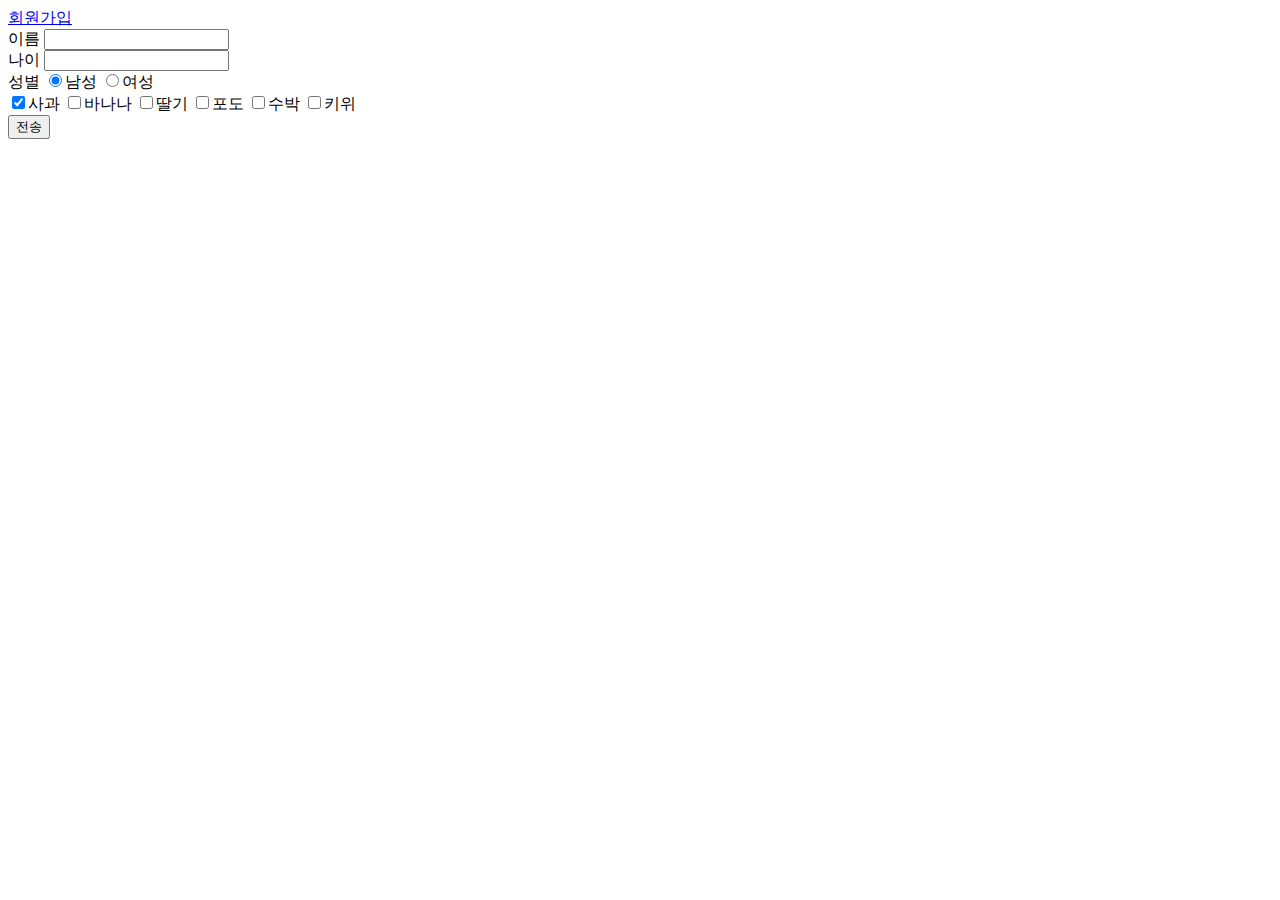
<file: ch1/src/main/webapp/index.html>
<!DOCTYPE html>
<html>
<head>
<meta charset="UTF-8">
<title>Insert title here</title>
</head>
<body>

<a href="/user/register.html">회원가입</a>
<a></a>
<a href=""></a>

<!-- method 생략가능 (default : get) -->

<!--<form action="get.jsp" method="get">-->


<form action="get.jsp" method="post">


<div>
<label for = "">이름</label>
<input type = "text" name ="username"/>
</div>

<div>
<label for = "">나이</label>
<input type = "text" name ="age"/>
</div>


     <div>
        <label for="gender">성별</label>
        <input type="radio" name="gender" id="" value="남성" checked = "checked"/>남성
        <input type="radio" name="gender" id="" value="여성"/>여성
      </div>
      <div>
        <input type="checkbox" name="fruits" id="" value="사과" checked = "checked"/>사과
        <input type="checkbox" name="fruits" id="" value="바나나"/>바나나
        <input type="checkbox" name="fruits" id="" value="딸기"/>딸기
        <input type="checkbox" name="fruits" id="" value="포도"/>포도
        <input type="checkbox" name="fruits" id="" value="수박"/>수박
        <input type="checkbox" name="fruits" id="" value="키위"/>키위
      </div>


<div>
 <input type="text" name="page" value="15" hidden />
 <input type="hidden" name="bno" value="30">
</div>

<input type = "submit" value ="전송"/>



</form>







</body>
</html>
</file>
